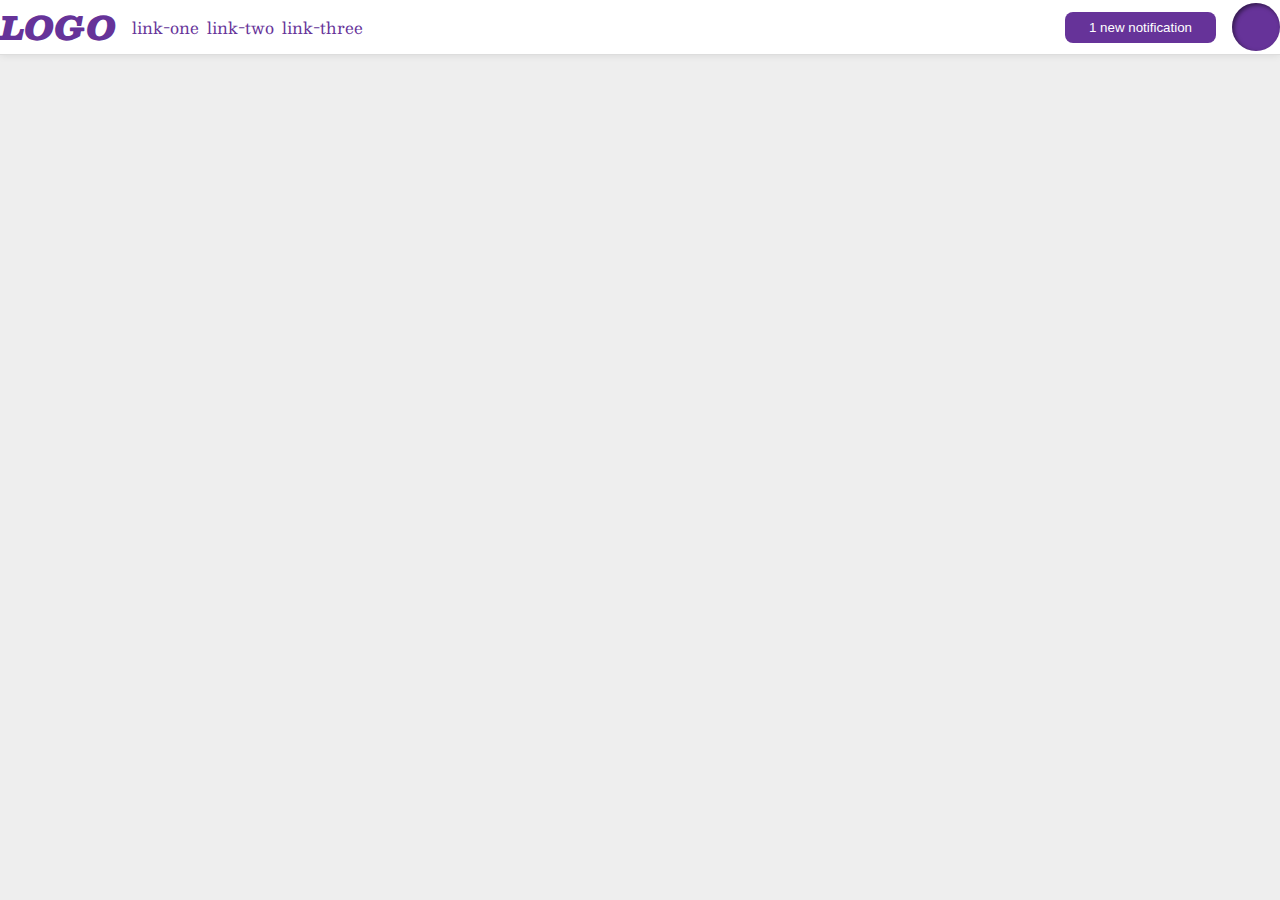
<file: flex/03-flex-header-2/index.html>
<!DOCTYPE html>
<html lang="en">
  <head>
    <meta charset="UTF-8">
    <meta http-equiv="X-UA-Compatible" content="IE=edge">
    <meta name="viewport" content="width=device-width, initial-scale=1.0">
    <title>Flex Header 2</title>
    <link rel="stylesheet" href="style.css">
  </head>
  <body>
    <div class="header">
      <div class="left">
        <div class="logo">
          LOGO
        </div>
        <ul class="links">
          <li><a href="google.com">link-one</a></li>
          <li><a href="google.com">link-two</a></li>
          <li><a href="google.com">link-three</a></li>
        </ul>
      </div>
      <div class="right">
        <button class="notifications">
          1 new notification
        </button>
        <div class="profile-image"></div>
      </div>
    </div>
  </body>
</html>
</file>
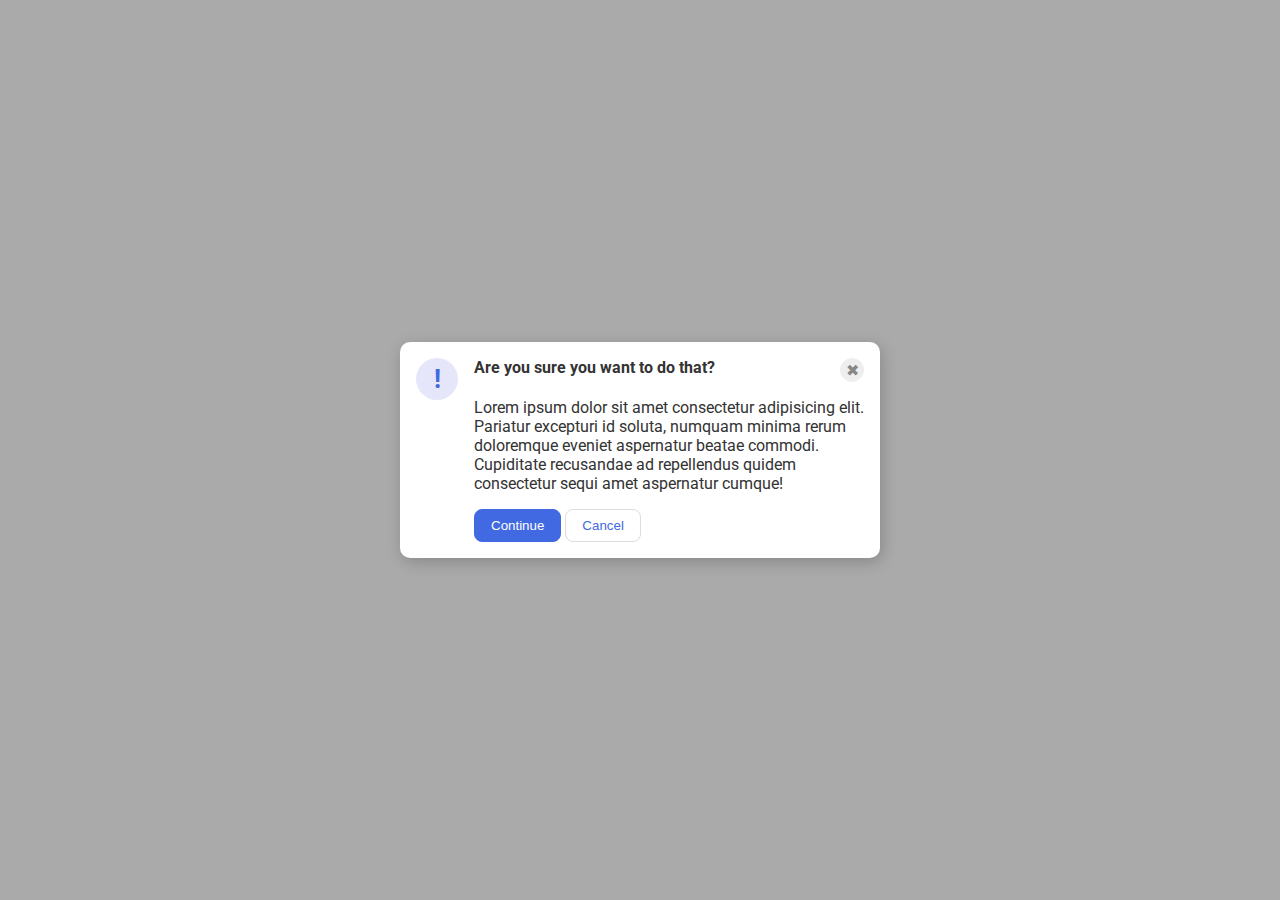
<file: flex/05-flex-modal/index.html>
<!DOCTYPE html>
<html lang="en">
  <head>
    <meta charset="UTF-8">
    <meta http-equiv="X-UA-Compatible" content="IE=edge">
    <meta name="viewport" content="width=device-width, initial-scale=1.0">
    <link rel="stylesheet" href="style.css">
    <title>Modal</title>
  </head>
  <body>
    <div class="modal">
      <div class="icon">!</div>
      <div class="content">
        <div class="header">Are you sure you want to do that?
        <button class="close-button">✖</button></div>
        <div class="text">Lorem ipsum dolor sit amet consectetur adipisicing elit. Pariatur excepturi id soluta, numquam minima rerum doloremque eveniet aspernatur beatae commodi. Cupiditate recusandae ad repellendus quidem consectetur sequi amet aspernatur cumque!</div>
        <div class="input">
        <button class="continue">Continue</button>
        <button class="cancel">Cancel</button>
        </div>
      </div>
    </div>
  </body>
</html>
</file>
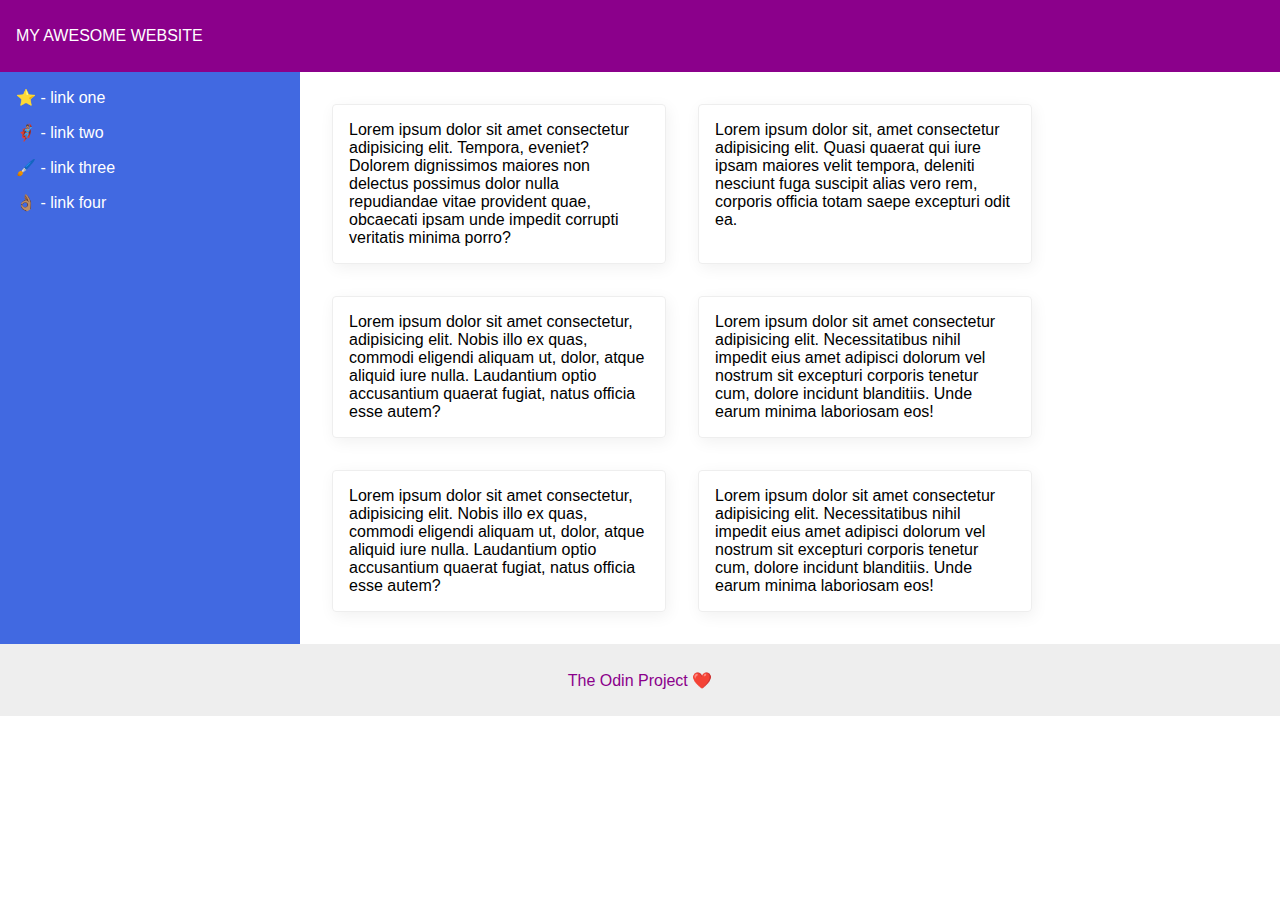
<file: flex/07-flex-layout-2/index.html>
<!DOCTYPE html>
<html lang="en">
  <head>
    <meta charset="UTF-8">
    <meta http-equiv="X-UA-Compatible" content="IE=edge">
    <meta name="viewport" content="width=device-width, initial-scale=1.0">
    <title>The Holy Grail</title>
    <link rel="stylesheet" href="style.css">
  </head>
  <body>
    <div class="header">
      MY AWESOME WEBSITE
    </div>
    
    <div class="content">
      <div class="sidebar">
        <ul>
          <li><a href="#">⭐ - link one</a></li>
          <li><a href="#">🦸🏽‍♂️ - link two</a></li>
          <li><a href="#">🖌️ - link three</a></li>
          <li><a href="#">👌🏽 - link four</a></li>
        </ul>
      </div>
      <div class="cardholder">
        <div class="card">Lorem ipsum dolor sit amet consectetur adipisicing elit. Tempora, eveniet? Dolorem dignissimos maiores non delectus possimus dolor nulla repudiandae vitae provident quae, obcaecati ipsam unde impedit corrupti veritatis minima porro?</div>
        <div class="card">Lorem ipsum dolor sit, amet consectetur adipisicing elit. Quasi quaerat qui iure ipsam maiores velit tempora, deleniti nesciunt fuga suscipit alias vero rem, corporis officia totam saepe excepturi odit ea.</div>
        <div class="card">Lorem ipsum dolor sit amet consectetur, adipisicing elit. Nobis illo ex quas, commodi eligendi aliquam ut, dolor, atque aliquid iure nulla. Laudantium optio accusantium quaerat fugiat, natus officia esse autem?</div>
        <div class="card">Lorem ipsum dolor sit amet consectetur adipisicing elit. Necessitatibus nihil impedit eius amet adipisci dolorum vel nostrum sit excepturi corporis tenetur cum, dolore incidunt blanditiis. Unde earum minima laboriosam eos!</div>
        <div class="card">Lorem ipsum dolor sit amet consectetur, adipisicing elit. Nobis illo ex quas, commodi eligendi aliquam ut, dolor, atque aliquid iure nulla. Laudantium optio accusantium quaerat fugiat, natus officia esse autem?</div>
        <div class="card">Lorem ipsum dolor sit amet consectetur adipisicing elit. Necessitatibus nihil impedit eius amet adipisci dolorum vel nostrum sit excepturi corporis tenetur cum, dolore incidunt blanditiis. Unde earum minima laboriosam eos!</div>
      </div>
    </div>  
    <div class="footer">
      The Odin Project ❤️
    </div>
  </body>
</html>
</file>
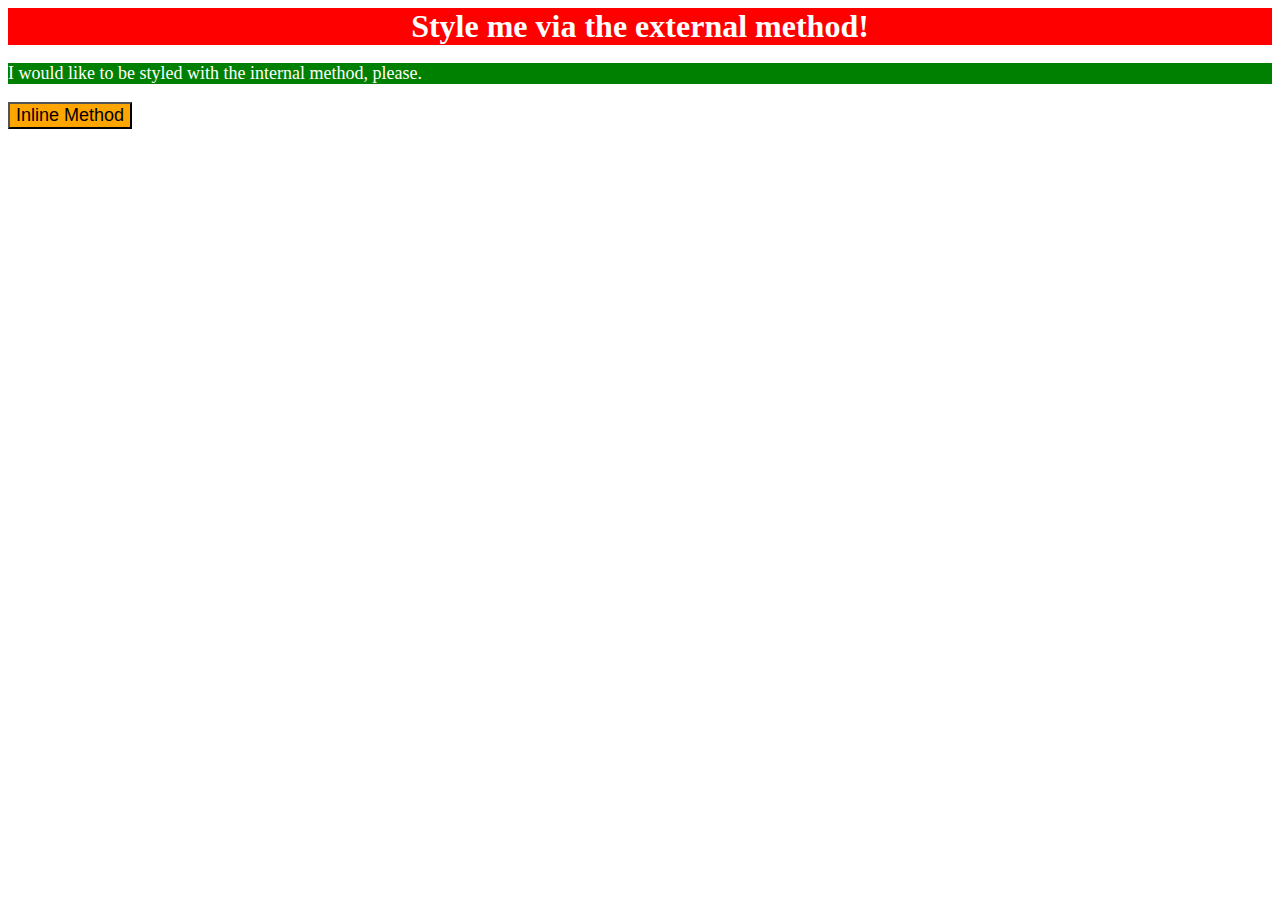
<file: foundations/01-css-methods/index.html>
<!DOCTYPE html>
<html lang="en">
  <head>
    <meta charset="UTF-8">
    <meta http-equiv="X-UA-Compatible" content="IE=edge">
    <meta name="viewport" content="width=device-width, initial-scale=1.0">
    <title>Methods for Adding CSS</title>
    <link rel="stylesheet" href="style.css" />
    <style>
      p {background-color: green; color: white; font-size: 18px;}
    </style>
  </head>
  <body>
    <div>Style me via the external method!</div>
    <p>I would like to be styled with the internal method, please.</p>
    <button style="background-color: orange; font-size: 18px;">Inline Method</button>
  </body>
</html>
</file>
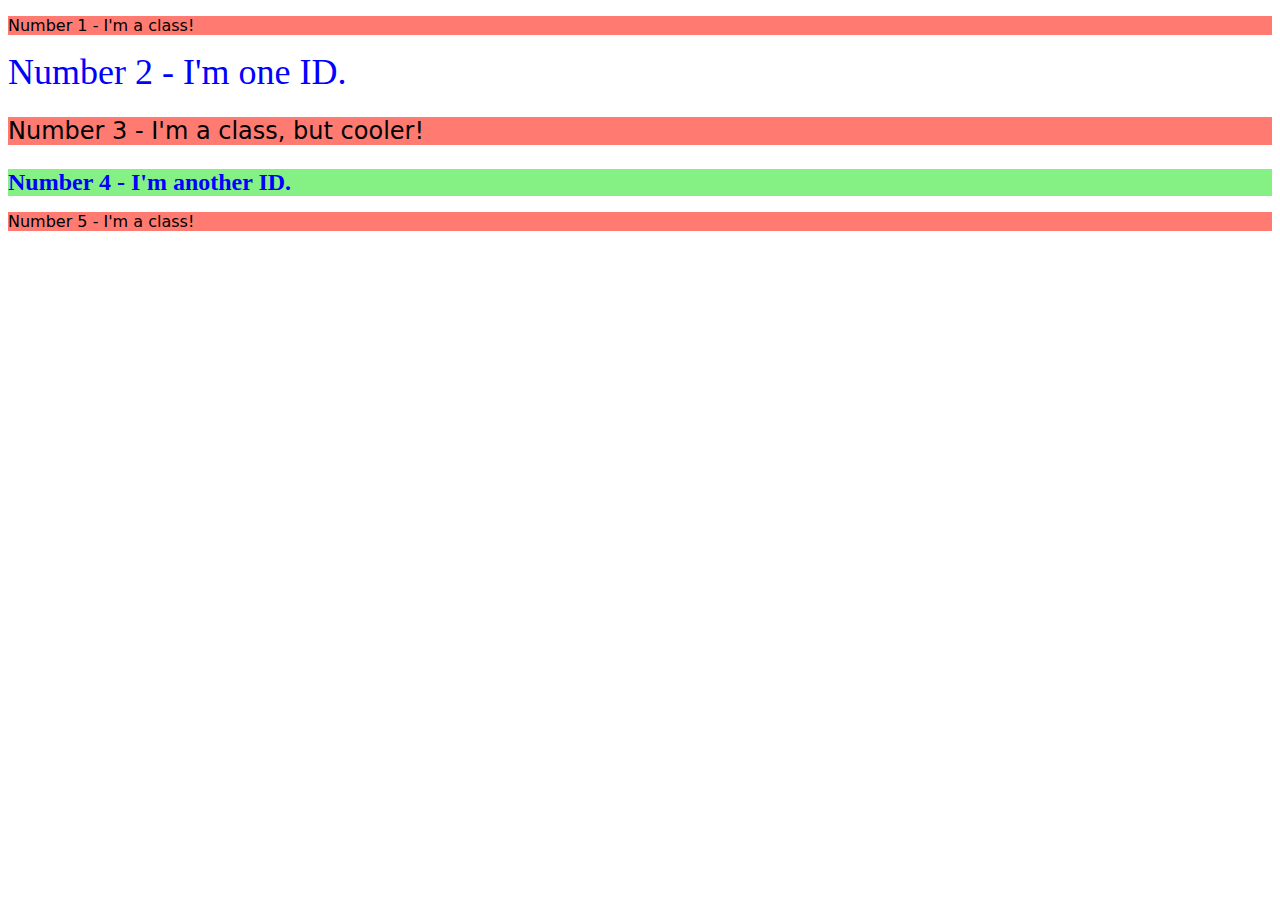
<file: foundations/02-class-id-selectors/index.html>
<!DOCTYPE html>
<html lang="en">
  <head>
    <meta charset="UTF-8">
    <meta http-equiv="X-UA-Compatible" content="IE=edge">
    <meta name="viewport" content="width=device-width, initial-scale=1.0">
    <title>Class and ID Selectors</title>
    <link rel="stylesheet" href="style.css">
  </head>
  <body>
    <p class="odd">Number 1 - I'm a class!</p>
    <div>Number 2 - I'm one ID.</div>
    <p class="odd" id="cooler">Number 3 - I'm a class, but cooler!</p>
    <div class="even">Number 4 - I'm another ID.</div>
    <p class="odd">Number 5 - I'm a class!</p>
  </body>
</html>
</file>
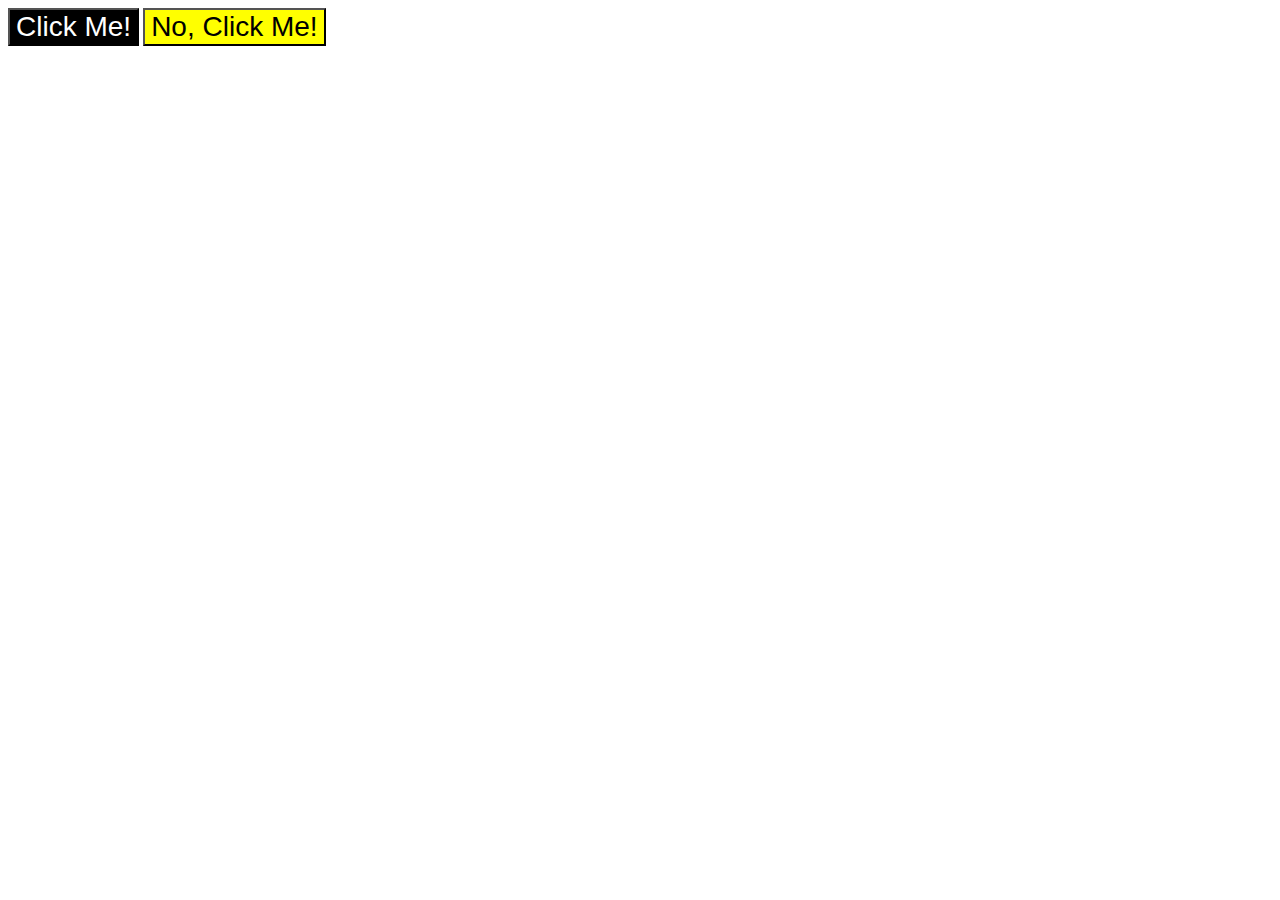
<file: foundations/03-grouping-selectors/index.html>
<!DOCTYPE html>
<html lang="en">
  <head>
    <meta charset="UTF-8">
    <meta http-equiv="X-UA-Compatible" content="IE=edge">
    <meta name="viewport" content="width=device-width, initial-scale=1.0">
    <title>Grouping Selectors</title>
    <link rel="stylesheet" href="style.css">
  </head>
  <body>
    <button class="click1">Click Me!</button>
    <button class="click2">No, Click Me!</button>
  </body>
</html>
</file>
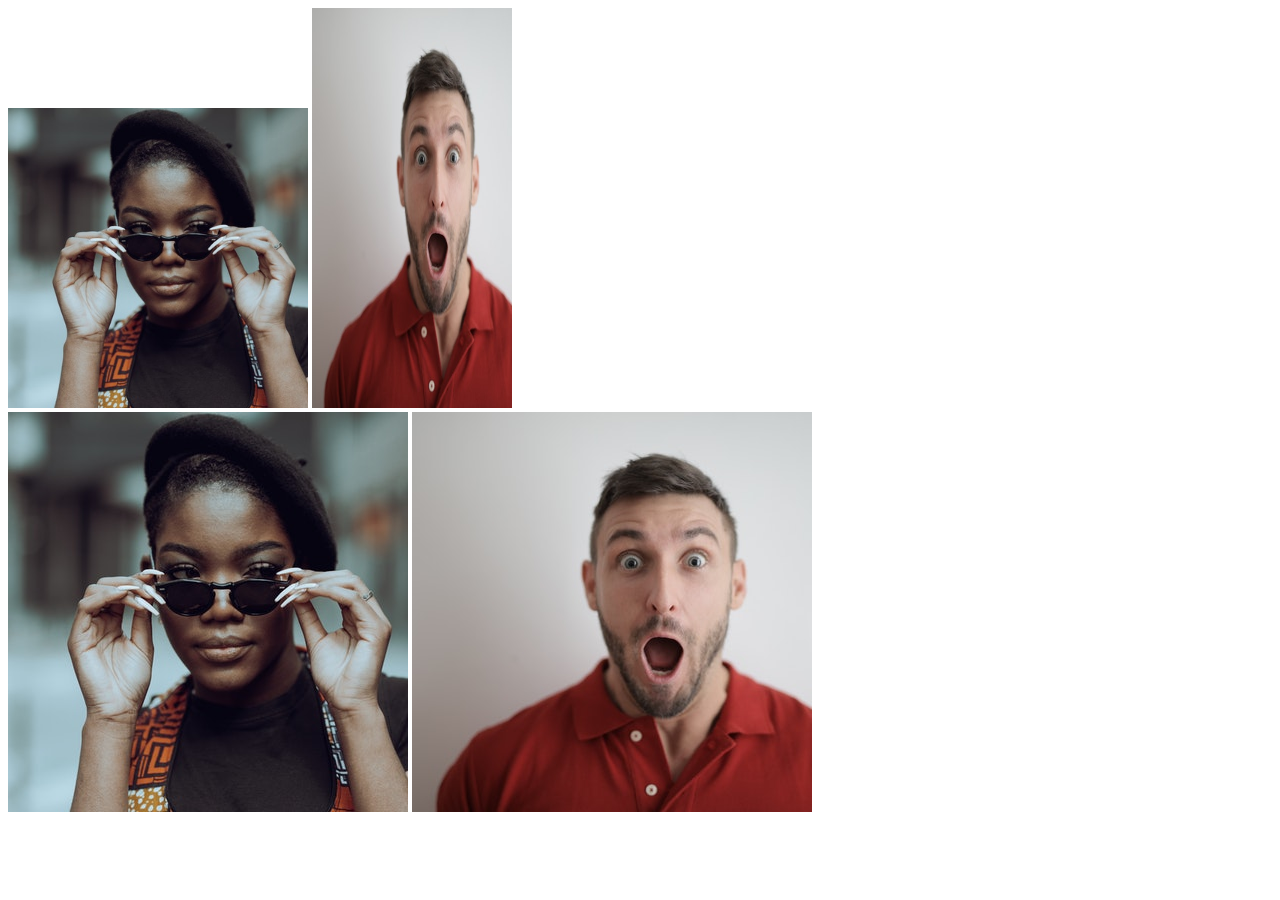
<file: foundations/04-chaining-selectors/index.html>
<!DOCTYPE html>
<html lang="en">
  <head>
    <meta charset="UTF-8">
    <meta http-equiv="X-UA-Compatible" content="IE=edge">
    <meta name="viewport" content="width=device-width, initial-scale=1.0">
    <title>Chaining Selectors</title>
    <link rel="stylesheet" href="style.css">
  </head>
  <body>
    <!-- Check image source path. Review Foundations lesson - Links and Images -->
    <!-- Use the classes BELOW this line -->
    <div>
      <img class="avatar proportioned" src="./images/pexels-katho-mutodo-8434791.jpg" alt="Woman with glasses">
      <img class="avatar distorted" src="./images/pexels-andrea-piacquadio-3777931.jpg" alt="Man with surprised expression">
    </div>
    <!-- Use the classes ABOVE this line -->
    <div>
      <img class="original proportioned" src="./images/pexels-katho-mutodo-8434791.jpg" alt="Woman with glasses">
      <img class="original distorted" src="./images/pexels-andrea-piacquadio-3777931.jpg" alt="Man with surprised expression">
    </div>
  </body>
</html>
</file>
<file: flex/03-flex-header-2/style.css>
/* this is some magical font-importing.  
you'll learn about it later. */
@import url('https://fonts.googleapis.com/css2?family=Besley:ital,wght@0,400;1,900&display=swap');

body {
  margin: 0;
  background: #eee;
  font-family: Besley, serif;
}

.header {
  background: white;
  border-bottom: 1px solid #ddd;
  box-shadow: 0 0 8px rgba(0,0,0,.1);
  display: flex;
  align-items: center;
  justify-content: space-between;
}

.profile-image {
  background: rebeccapurple;
  box-shadow: inset 2px 2px 4px rgba(0,0,0,.5);
  border-radius: 50%;
  width: 48px;
  height: 48px;
  
}

.logo {
  color: rebeccapurple;
  font-size: 32px;
  font-weight: 900;
  font-style: italic;
  
}

button {
  border: none;
  border-radius: 8px;
  background: rebeccapurple;
  color: white;
  padding: 8px 24px;
  
}

a {
  /* this removes the line under our links */
  text-decoration: none;
  color: rebeccapurple;
}

ul {
  list-style-type: none;
  display: flex;
  gap: 8px;
  margin: 0;
  padding: 0;
}

.left {
  display: flex;
  align-items: center;
  gap: 16px;
}

.right {
  display: flex;
  align-items: center;
  gap: 16px;
}
</file>
<file: flex/05-flex-modal/style.css>
@import url('https://fonts.googleapis.com/css2?family=Roboto:wght@400;700&display=swap');

html, body {
  height: 100%;
}

body {
  font-family: Roboto, sans-serif;
  margin: 0;
  background: #aaa;
  color: #333;
  /* I'll give you this one for free lol */
  display: flex;
  align-items: center;
  justify-content: center;
}

.modal {
  background: white;
  width: 480px;
  border-radius: 10px;
  box-shadow: 2px 4px 16px rgba(0,0,0,.2);
  display: flex;
}

.content {
  margin: 16px;
  display: flex;
  flex-direction: column;
  gap: 16px;
}

.header {
  display: flex;
  justify-content: space-between;
  font-weight: bold;
}

.icon {
  color: royalblue;
  font-size: 26px;
  font-weight: 700;
  background: lavender;
  width: 42px;
  height: 42px;
  border-radius: 50%;
  display: flex;
  align-items: center;
  justify-content: center;
  flex-shrink: 0;
  margin: 16px 0px 16px 16px;
}

.close-button {
  background: #eee;
  border-radius: 50%;
  color: #888;
  font-weight: 400;
  font-size: 16px;
  height: 24px;
  width: 24px;
  display: flex;
  align-items: center;
  justify-content: center;
  border: 1px solid #eee;
  padding: 0;
}

button {
  cursor: pointer;
  padding: 8px 16px;
  border-radius: 8px;
}

button.continue {
  background: royalblue;
  border: 1px solid royalblue;
  color: white;
}

button.cancel {
  background: white;
  border: 1px solid #ddd;
  color: royalblue;
}
</file>
<file: flex/07-flex-layout-2/style.css>
body {
  font-family: -apple-system, BlinkMacSystemFont, 'Segoe UI', Roboto, Oxygen, Ubuntu, Cantarell, 'Open Sans', 'Helvetica Neue', sans-serif;
  margin: 0;
  min-height: 100vh;
  display: flex;
  flex-direction: column;
}

.header {
  height: 72px;
  background: darkmagenta;
  color: white;
  display: flex;
  justify-content: start;
  align-items: center;
  padding-left: 16px;
}

.content {
  display: flex;
}

.footer {
  height: 72px;
  background: #eee;
  color: darkmagenta;
  display: flex;
  align-items: center;
  justify-content: center;
}

.sidebar {
  width: 300px;
  background: royalblue;
  box-sizing: border-box;
  list-style: none;
  flex-shrink: 0;
}

ul {
  list-style: none;
  margin: 16px;
  padding: 0;
  display: flex;
  flex-direction: column;
  gap: 16px;
}

a {
  text-decoration: none;
  color: white;
}

.cardholder {
  margin: 32px;
  display: flex;
  flex-wrap: wrap;
  gap: 32px;
  row-gap: 32px;
}

.card {
  border: 1px solid #eee;
  box-shadow: 2px 4px 16px rgba(0,0,0,.06);
  border-radius: 4px;
  width: 300px;
  padding: 16px;
}
</file>
<file: foundations/01-css-methods/style.css>
/* styles.css */

div {
    background-color: red;
    color: white;
    font-size: 32px;
    text-align: center;
    font-weight: 700;


}
</file>
<file: foundations/02-class-id-selectors/style.css>
.odd {
    background-color: #ff7b72;
    font-family: Verdana, "DejaVu Sans", sans-serif;
}

.even {
    background-color: rgb(133, 241, 133);
    font-size: 24px;
    font-weight: bold;
}

div {
    color: blue;
    font-size: 36px;
}

.odd#cooler {
    font-size: 24px;
}
</file>
<file: foundations/03-grouping-selectors/style.css>
.click1, .click2 {
    font-size: 28px; font-family: Helvetica, 'Times New Roman', sans-serif;
}

.click1 {
    background-color: black;
    color: white;
}

.click2 {
    background-color: yellow;
}
</file>
<file: foundations/04-chaining-selectors/style.css>
.avatar.proportioned {
    height: auto;
    width: 300px;
}

.avatar.distorted {
    height: 400px;
    width: 200px;
}
</file>
